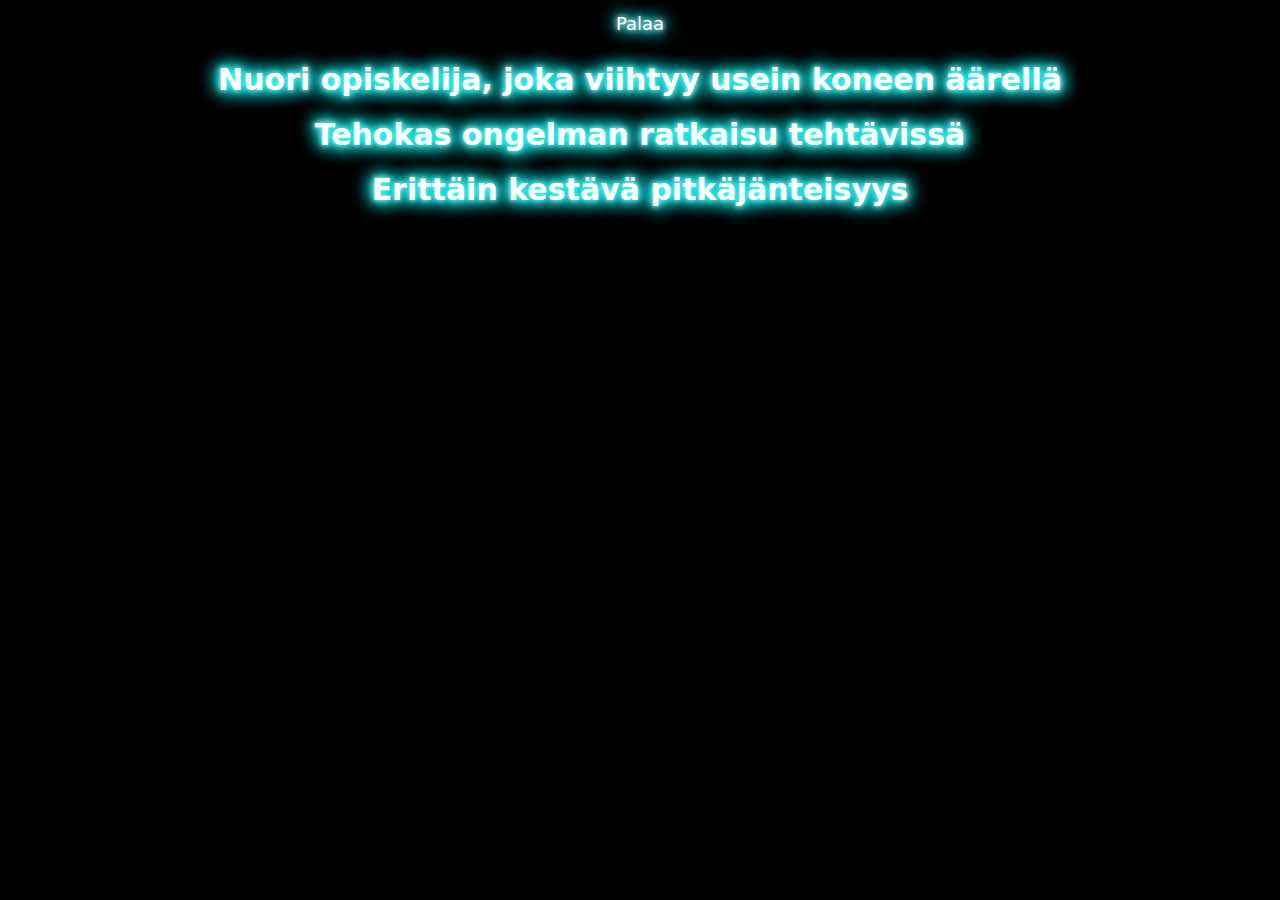
<file: sivu1.html>
<!DOCTYPE html>
<html lang="en">
<head>
    <meta charset="UTF-8">
    <meta http-equiv="X-UA-Compatible" content="IE=edge">
    <meta name="viewport" content="width=device-width, initial-scale=1.0">
    <title>Tony Ruotsalainen</title>
    <script src="Editor/bootstrap.bundle.min.js"></script>
    <link rel="stylesheet" href="Editor/bootstrap.min.css">
    <link rel="stylesheet" href="Editor/Mobiili.css">
</head>
<style>
    nav {
        display: flex;
        justify-content: center;
        gap: 20px;
        background-color: black;
        padding: 10px;
    }
    a {
        color: white;
        font-size: 18px;
        text-shadow: 0 0 20px cyan, 0 0 20px cyan, 0 0 20px cyan, 0 0 5px white, 0 0 10px white;
        text-decoration: none;
    }
    p {
        text-align: center;
        font-size: 30px;
        font-weight: bold;
        margin: 10px;
        color: white;
        text-shadow: 0 0 20px cyan, 0 0 20px cyan, 0 0 20px cyan, 0 0 5px white, 0 0 10px white;
    }
    body {
        background-color: black;
    }
</style>
<body>
    <nav>
        <a href="index.html">Palaa</a>
    </nav>
    <p>Nuori opiskelija, joka viihtyy usein koneen äärellä</p>
    <p>Tehokas ongelman ratkaisu tehtävissä</p>
    <p>Erittäin kestävä pitkäjänteisyys</p>
</body>
</html>
</file>
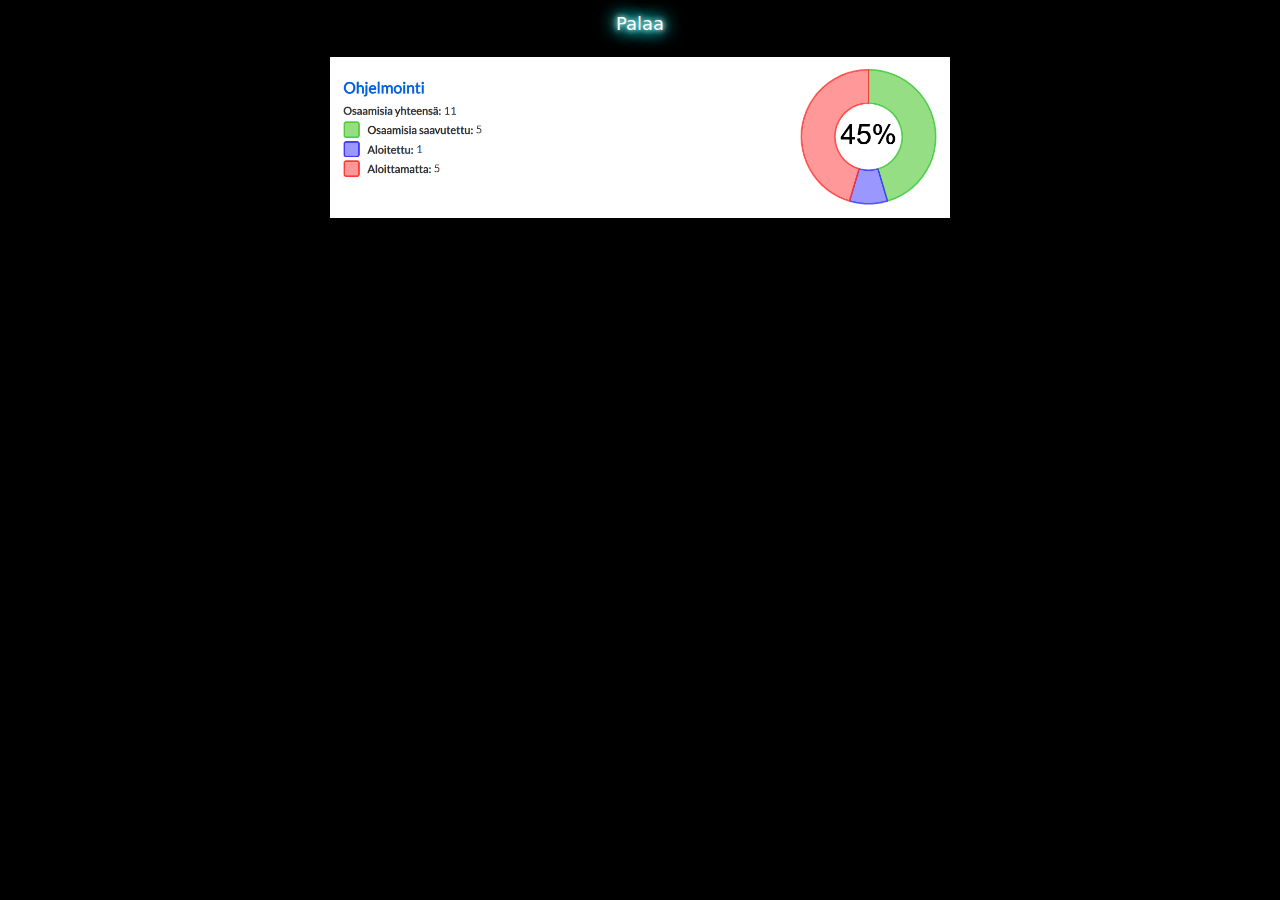
<file: sivu2.html>
<!DOCTYPE html>
<html lang="en">
<head>
    <meta charset="UTF-8">
    <meta http-equiv="X-UA-Compatible" content="IE=edge">
    <meta name="viewport" content="width=device-width, initial-scale=1.0">
    <title>Opinnot</title>
    <script src="Editor/bootstrap.bundle.min.js"></script>
    <link rel="stylesheet" href="Editor/bootstrap.min.css">
    <link rel="stylesheet" href="Editor/Mobiili.css">
</head>
<style>
    nav {
        display: flex;
        justify-content: center;
        gap: 20px;
        background-color: black;
        padding: 10px;
    }
    a {
        color: white;
        font-size: 18px;
        text-shadow: 0 0 20px cyan, 0 0 20px cyan, 0 0 20px cyan, 0 0 5px white, 0 0 10px white;
        text-decoration: none;
    }
    img {
        display: block;
        margin-left: auto;
        margin-right: auto;
        width: 50%;
        padding: 10px;
    }
    body {
        background-color: black;
    }
</style>
<body>
    <nav>
        <a href="index.html">Palaa</a>
    </nav>
    <img src="Images/Ohjelmointi.png" alt="Ohjelmointi" data-bs-toggle="tooltip" data-bs-placement="top" title="Tämä kuva ei ole nappi">
</body>
</html>
</file>
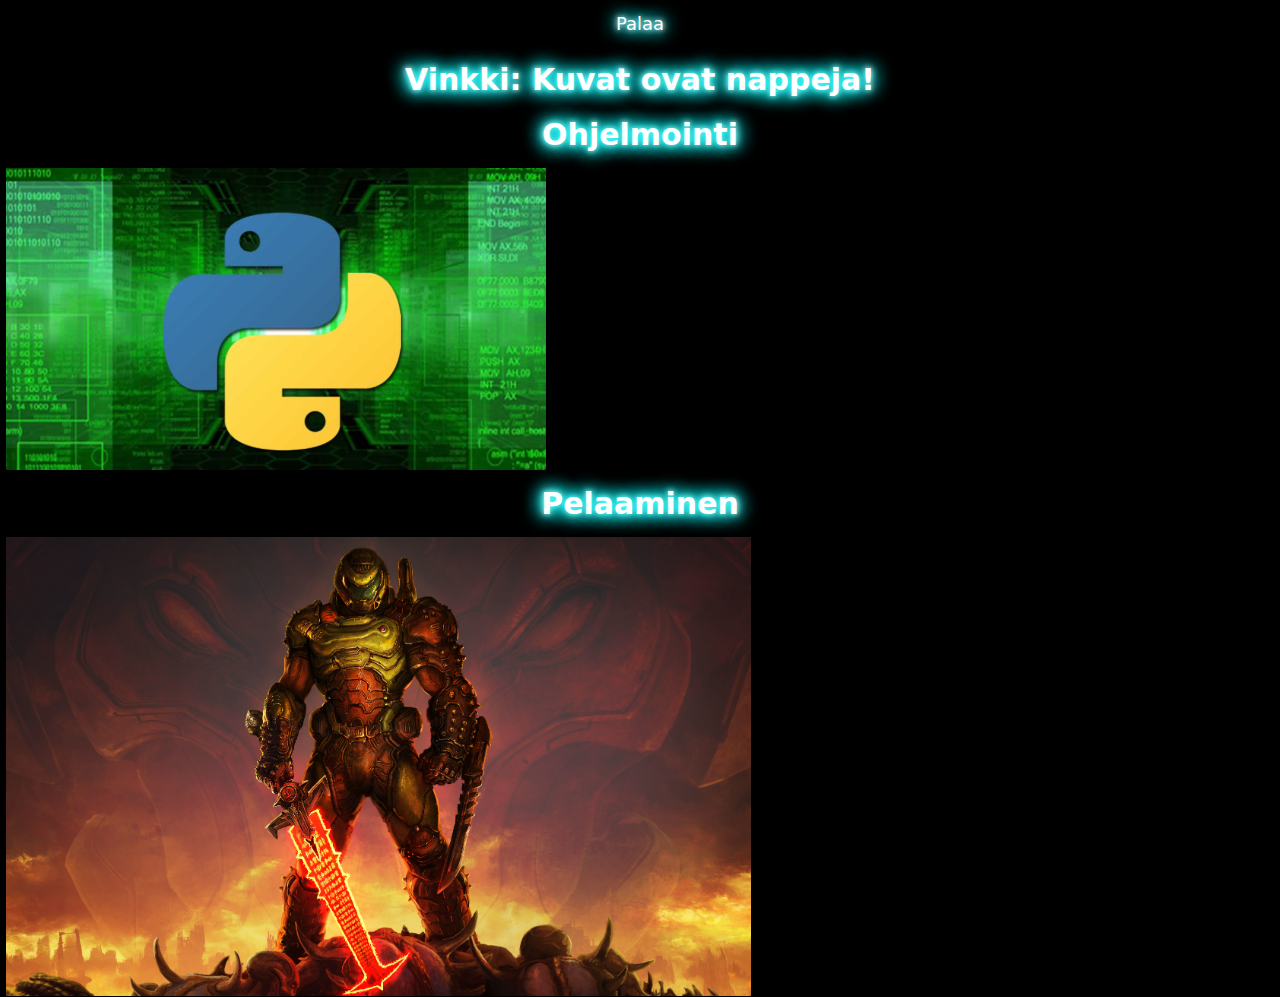
<file: sivu3.html>
<!DOCTYPE html>
<html lang="en">
<head>
    <meta charset="UTF-8">
    <meta http-equiv="X-UA-Compatible" content="IE=edge">
    <meta name="viewport" content="width=device-width, initial-scale=1.0">
    <title>Harrastukset</title>
    <script src="Editor/bootstrap.bundle.min.js"></script>
    <link rel="stylesheet" href="Editor/bootstrap.min.css">
    <link rel="stylesheet" href="Editor/Mobiili.css">
</head>
<style>
    nav {
        display: flex;
        justify-content: center;
        gap: 20px;
        background-color: black;
        padding: 10px;
    }
    a {
        color: white;
        font-size: 18px;
        text-shadow: 0 0 20px cyan, 0 0 20px cyan, 0 0 20px cyan, 0 0 5px white, 0 0 10px white;
        text-decoration: none;
    }
    p {
        text-align: center;
        font-size: 30px;
        font-weight: bold;
        margin: 10px;
        color: white;
        text-shadow: 0 0 20px cyan, 0 0 20px cyan, 0 0 20px cyan, 0 0 5px white, 0 0 10px white;
    }
    body {
        background-color: black;
    }
    .dropdown-toggle {
        background-color: black;
        border: none;
    }
    .dropdown-menu {
        background-color: black;
        border: 2px solid cyan;
        padding: 10px;
    }
</style>
<body>
    <nav>
        <a href="index.html">Palaa</a>
    </nav>
    <p>Vinkki: Kuvat ovat nappeja!</p>
    <p>Ohjelmointi</p>
    <div class="dropdown dropend">
        <button class="dropdown-toggle" type="button" data-bs-toggle="dropdown" aria-expanded="false">
        <img src="Images/Python.png" alt="Python">
        </button>
        <ul class="dropdown-menu dropdown-menu-end">
            <p>Haluan opiskella ohjelmointia että voin tehdä sitä enemmän vapaa-ajalla</p>
            <p>Mahdollisesti tehdä omat pelit</p>
            <p>Hankkia työn jossa voin tehdä projekteja koneen äärellä</p>
            <p>haluan olla ammattilainen ohjelmoinnissa</p>
        </ul>
    </div>
    <p>Pelaaminen</p>
    <div class="dropdown dropend">
        <button class="dropdown-toggle" type="button" data-bs-toggle="dropdown" aria-expanded="false">
            <img src="Images/Doom Eternal.png" alt="Doom Eternal">
        </button>
        <ul class="dropdown-menu dropdown-menu-end">
            <p>Vietän vapaa aikani pääosin pelatessa. Kavereiden kanssa tai yksin</p>
            <p>Pelaan erilaisia pelejä</p>
            <p>Olen pelannut pelejä pienestä pitäen</p>
            <p>En ole kuitenkaan ammattilainen siinä, enkä haluakkaan</p>
            <p>Mieluimmin pelaan vähemmän kilpailu henkisiä pelejä tai semi-kilpailullisia pelejä</p>
            <p>Vaikka en ole kovin kilpailuhenkinen, pelaan useita pelejä vaikeimmilla vaikeustasoilla</p>
        </ul>
    </div>
</body>
</html>
</file>
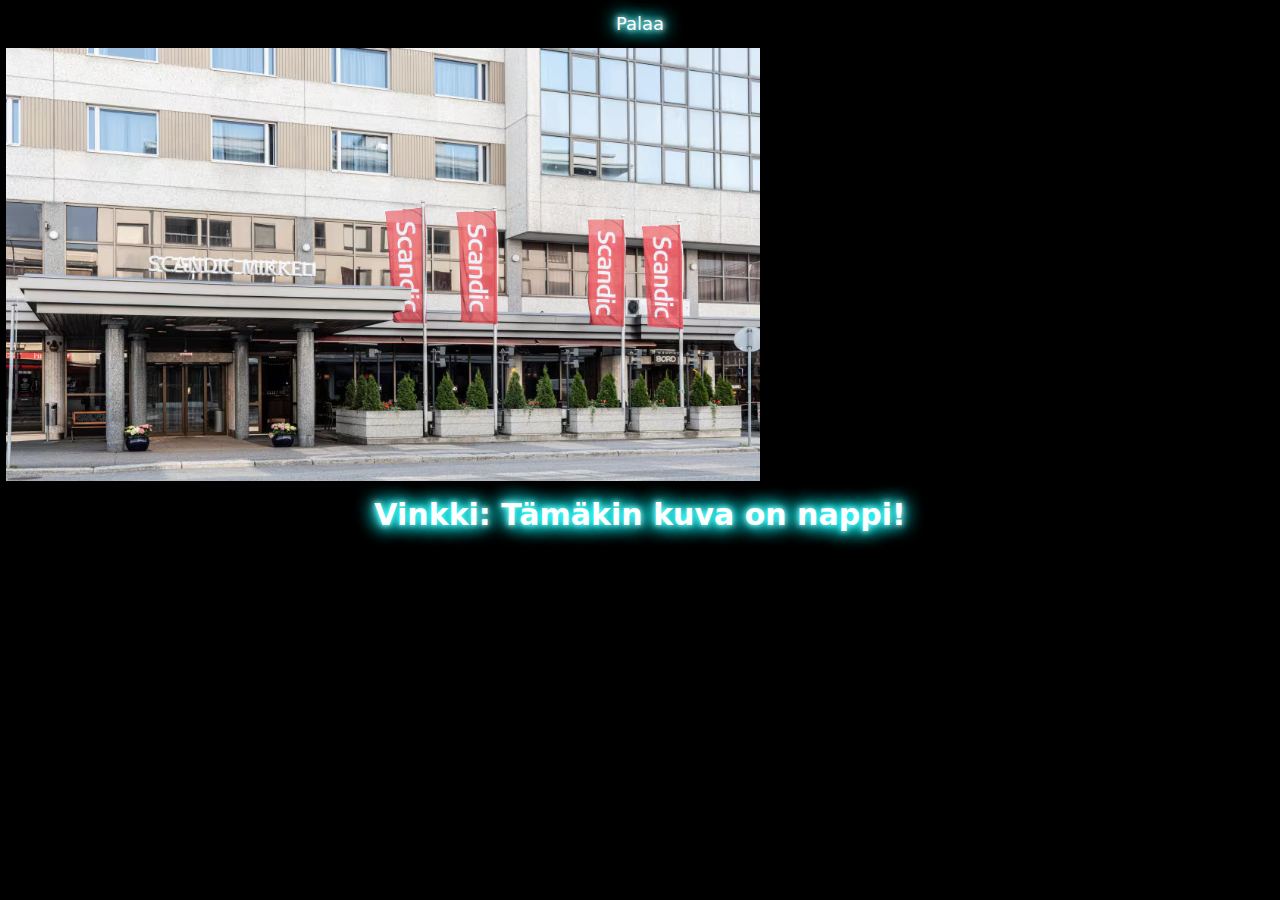
<file: sivu4.html>
<!DOCTYPE html>
<html lang="en">
<head>
    <meta charset="UTF-8">
    <meta http-equiv="X-UA-Compatible" content="IE=edge">
    <meta name="viewport" content="width=device-width, initial-scale=1.0">
    <title>Työkokemus</title>
    <script src="Editor/bootstrap.bundle.min.js"></script>
    <link rel="stylesheet" href="Editor/bootstrap.min.css">
    <link rel="stylesheet" href="Editor/Mobiili.css">
</head>
<style>
    nav {
        display: flex;
        justify-content: center;
        gap: 20px;
        background-color: black;
        padding: 10px;
    }
    a {
        color: white;
        font-size: 18px;
        text-shadow: 0 0 20px cyan, 0 0 20px cyan, 0 0 20px cyan, 0 0 5px white, 0 0 10px white;
        text-decoration: none;
    }
    body {
        background-color: black;
    }
    .dropdown-toggle {
        background-color: black;
        border: none;
    }
    .dropdown-menu {
        background-color: black;
        border: 2px solid cyan;
        padding: 10px;
    }
    p {
        text-align: center;
        font-size: 30px;
        font-weight: bold;
        margin: 10px;
        color: white;
        text-shadow: 0 0 20px cyan, 0 0 20px cyan, 0 0 20px cyan, 0 0 5px white, 0 0 10px white;
    }
</style>
<body>
    <nav>
        <a href="index.html">Palaa</a>
    </nav>
    
    <div class="dropdown dropend">
        <button class="dropdown-toggle" type="button" data-bs-toggle="dropdown" aria-expanded="false">
            <img src="Images/Scandic.png" alt="Scandic hotelli">
        </button>
        <ul class="dropdown-menu dropdown-menu-end black">
            <p>Olin työharjoittelussa scandic hotellissa</p>
            <p>Mutta en ole koskaan ollut kesätöissä</p>
        </ul>
    </div>
    <p>Vinkki: Tämäkin kuva on nappi!</p>
</body>
</html>
</file>
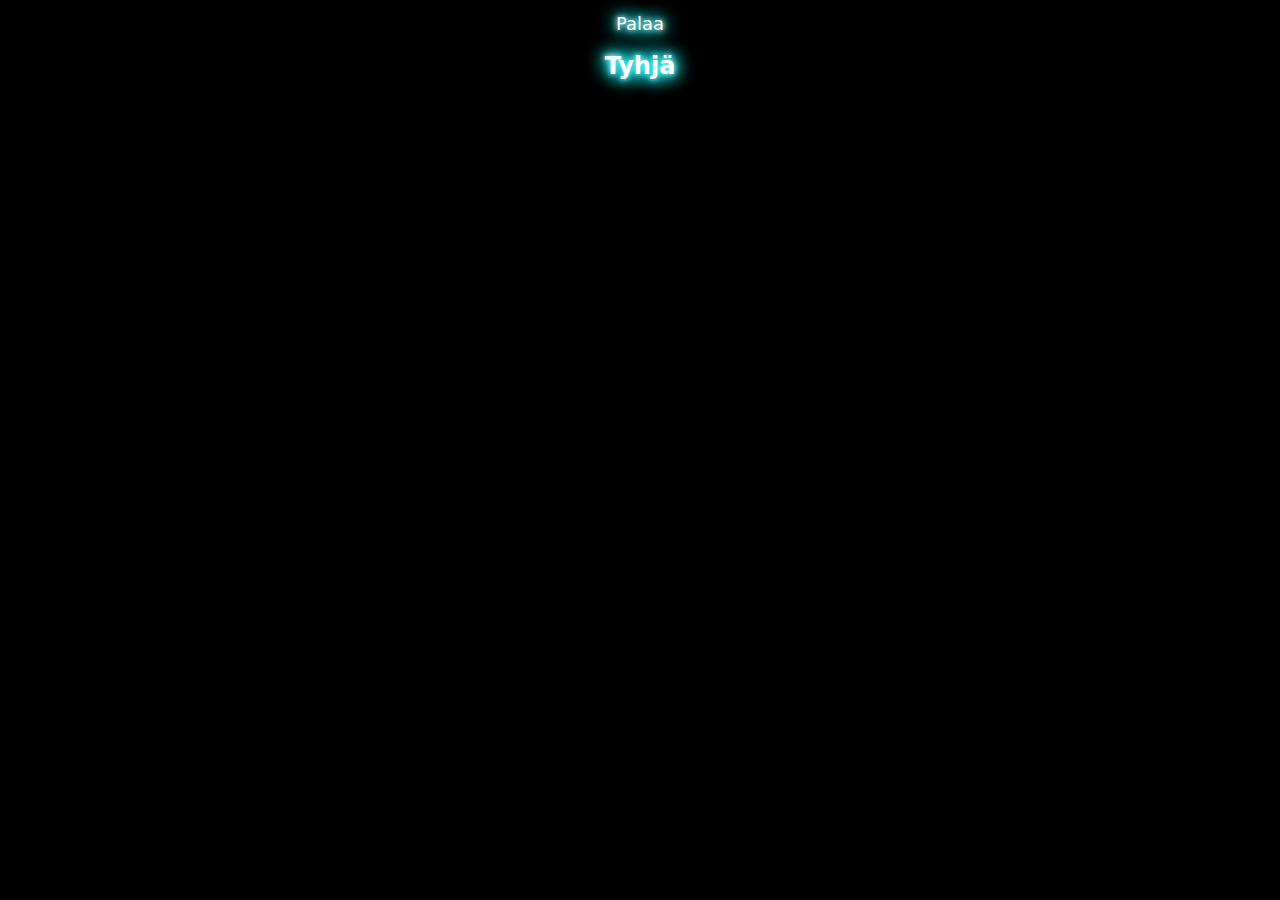
<file: sivu5.html>
<!DOCTYPE html>
<html lang="en">
<head>
    <meta charset="UTF-8">
    <meta http-equiv="X-UA-Compatible" content="IE=edge">
    <meta name="viewport" content="width=device-width, initial-scale=1.0">
    <title>Työnäytteet</title>
    <script src="Editor/bootstrap.bundle.min.js"></script>
    <link rel="stylesheet" href="Editor/bootstrap.min.css">
    <link rel="stylesheet" href="Editor/Mobiili.css">
</head>
<style>
    nav {
        display: flex;
        justify-content: center;
        gap: 20px;
        background-color: black;
        padding: 10px;
    }
    a {
        color: white;
        font-size: 18px;
        text-shadow: 0 0 20px cyan, 0 0 20px cyan, 0 0 20px cyan, 0 0 5px white, 0 0 10px white;
        text-decoration: none;
    }
    body {
        background-color: black;
        align-items: center;
        display: flex;
        justify-content: center;
        flex-direction: column;
    }
    p {
        text-align: center;
        font-size: 24px;
        font-weight: bold;
        color: white;
        text-shadow: 0 0 20px cyan, 0 0 20px cyan, 0 0 20px cyan, 0 0 5px white, 0 0 10px white;
    }´
    .dropdown-toggle {
        background-color: black;
        border: none;
    }
    .dropdown-menu {
        background-color: black;
        border: 2px solid cyan;
        padding: 10px;
        text-align: center;
        justify-content: center;
        align-items: center;
    }
    button {
        background-color: black;
        border: none;
    }
    ul {
        justify-content: center;
        align-items: center;
    }
</style>
<body>
    <nav>
        <a href="index.html">Palaa</a>
    </nav>
    <div class="dropdown">
        <button class="dropdown-toggle" type="button" data-bs-toggle="dropdown" aria-expanded="false">
            <p>Tyhjä</p>
        </button>
        <ul class="dropdown-menu">
            <p>En ole tehnyt ennen työnäytteitä</p>
        </ul>
    </div>
</body>
</html>
</file>
<file: Editor/Mobiili.css>
@media only screen and (max-width: 800px) {
    img {
        width: 25%;
    }
    p, li, ul {
        font-size: 14px;
    }
    nav {
        font-size: 14px;
        
    }
}
</file>
